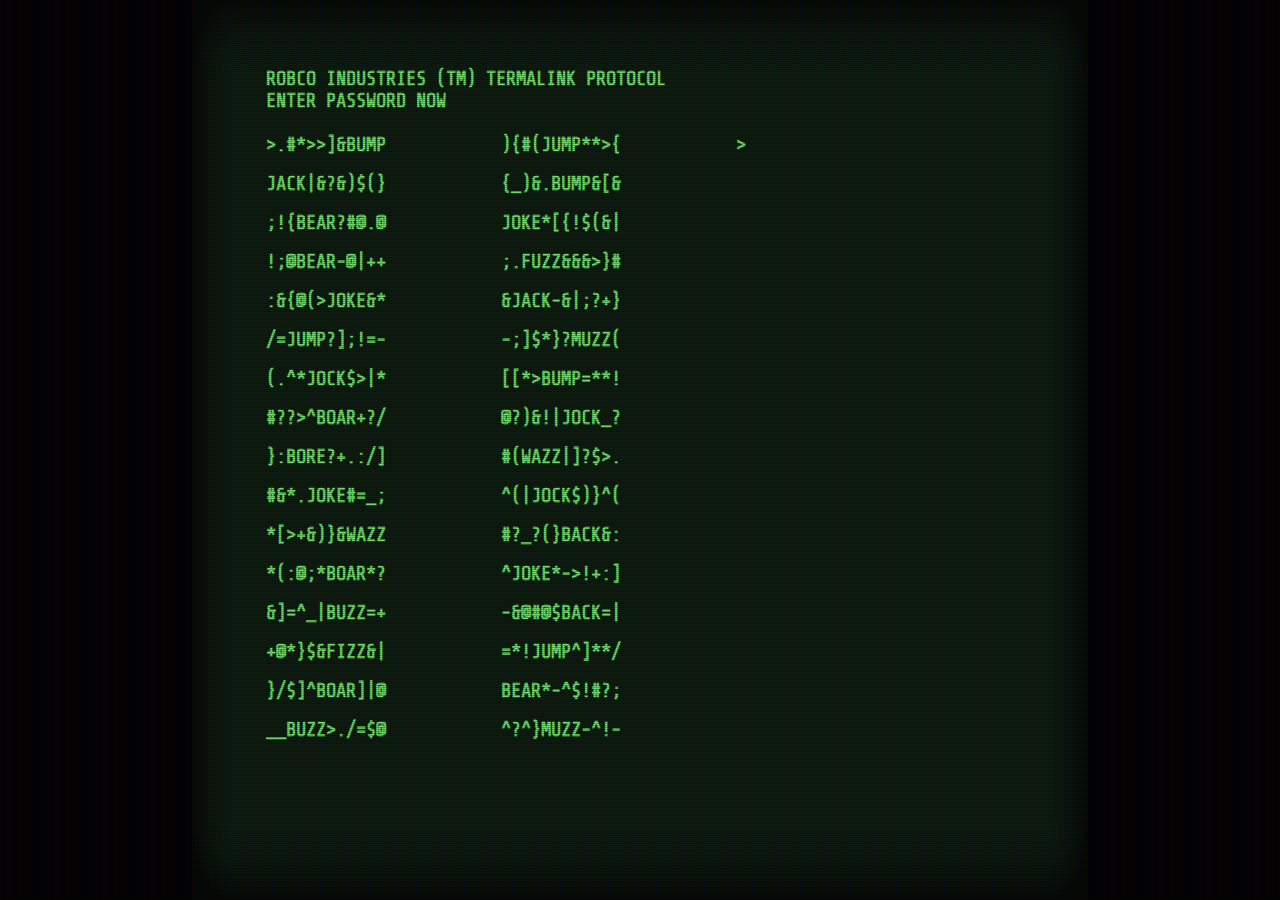
<file: index.html>
<!DOCTYPE html>
<html lang="en">

<head>
    <meta charset="UTF-8">
    <meta http-equiv="X-UA-Compatible" content="IE=edge">
    <meta name="viewport" content="width=device-width, initial-scale=1.0">
    <title>Document</title>
    <link rel="stylesheet" href="style.css">
    <link rel="preconnect" href="https://fonts.googleapis.com">
    <link rel="preconnect" href="https://fonts.gstatic.com" crossorigin>
    <link href="https://fonts.googleapis.com/css2?family=Share+Tech+Mono&display=swap" rel="stylesheet">
</head>

<body >
    <div class="terminal">
        <div class="screen crt">
            <p class="robcotext">ROBCO INDUSTRIES (TM) TERMALINK PROTOCOL</p>
            <p class="robcotext">ENTER PASSWORD NOW </p><br>
            <div class="terminalRowWrapper">
                <div class="terminalRows">
                    <p class="terminalRow"></p>
                    <p class="terminalRow"></p>
                    <p class="terminalRow"></p>
                    <p class="terminalRow"></p>
                    <p class="terminalRow"></p>
                    <p class="terminalRow"></p>
                    <p class="terminalRow"></p>
                    <p class="terminalRow"></p>
                    <p class="terminalRow"></p>
                    <p class="terminalRow"></p>
                    <p class="terminalRow"></p>
                    <p class="terminalRow"></p>
                    <p class="terminalRow"></p>
                    <p class="terminalRow"></p>
                    <p class="terminalRow"></p>
                    <p class="terminalRow"></p>
                </div>
                <div class="terminalRows">
                    <p class="terminalRow"></p>
                    <p class="terminalRow"></p>
                    <p class="terminalRow"></p>
                    <p class="terminalRow"></p>
                    <p class="terminalRow"></p>
                    <p class="terminalRow"></p>
                    <p class="terminalRow"></p>
                    <p class="terminalRow"></p>
                    <p class="terminalRow"></p>
                    <p class="terminalRow"></p>
                    <p class="terminalRow"></p>
                    <p class="terminalRow"></p>
                    <p class="terminalRow"></p>
                    <p class="terminalRow"></p>
                    <p class="terminalRow"></p>
                    <p class="terminalRow"></p>
                </div>
                <div class="output">
                    <span class="arrow">></span><input type="text" id="input" autofocus>
                </div>
            </div>
            </div>
    </div>
    <script src="script.js"></script>
</body>

</html>
</file>
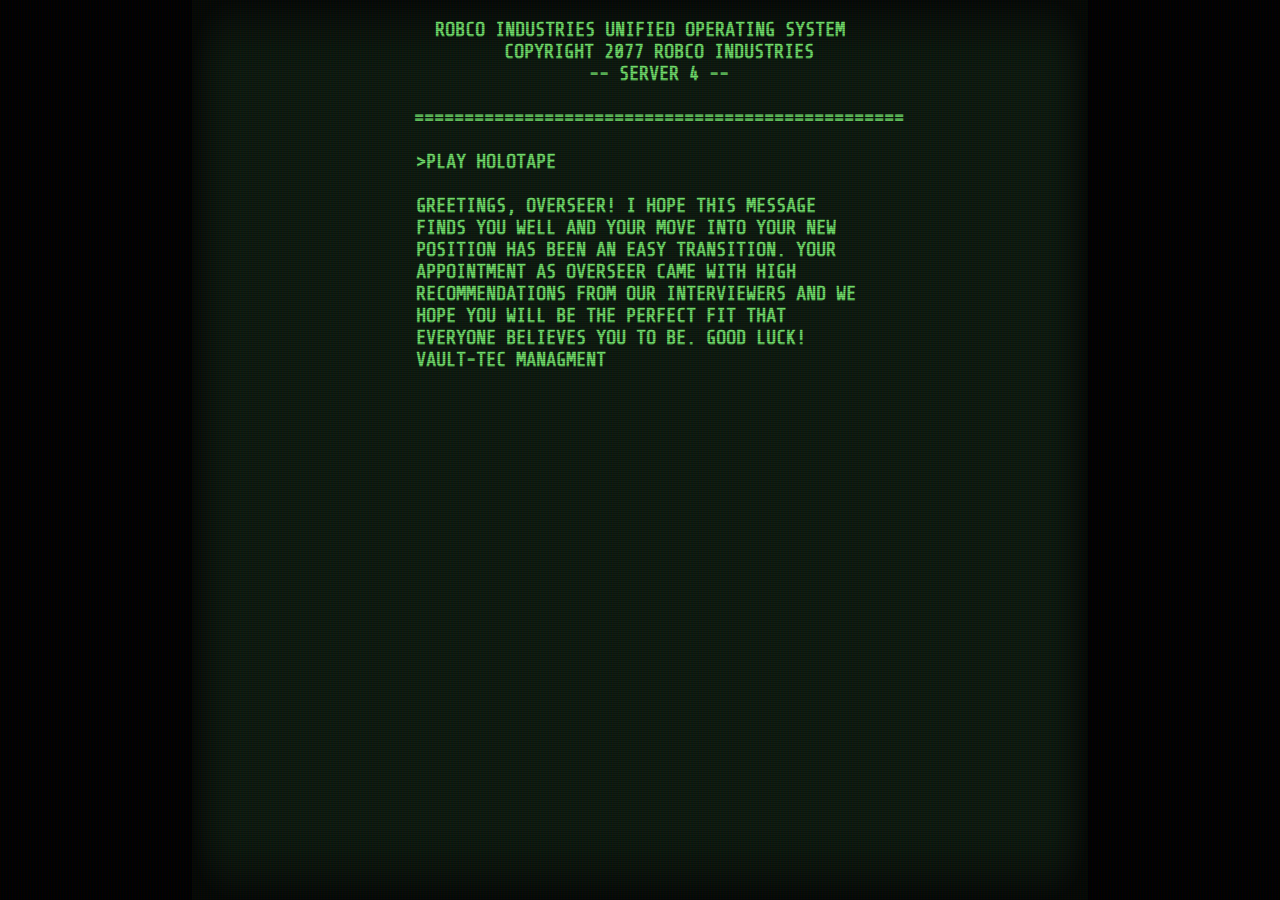
<file: home.html>
<!DOCTYPE html>
<html lang="en">

<head>
    <meta charset="UTF-8">
    <meta http-equiv="X-UA-Compatible" content="IE=edge">
    <meta name="viewport" content="width=device-width, initial-scale=1.0">
    <title>Document</title>
    <link rel="stylesheet" href="style.css">
    <link rel="preconnect" href="https://fonts.googleapis.com">
    <link rel="preconnect" href="https://fonts.gstatic.com" crossorigin>
    <link href="https://fonts.googleapis.com/css2?family=Share+Tech+Mono&display=swap" rel="stylesheet">
</head>

<body>
    <div class="terminal">
        <div class="homeScreen crt">
            <p class="robcotextTop">ROBCO INDUSTRIES UNIFIED OPERATING SYSTEM</p>
            <p class="robcotext">COPYRIGHT 2077 ROBCO INDUSTRIES</p>
            <p class="robcotext"> -- SERVER 4 --</p><br>
            <p class="robcotext">=================================================</p><br>
            <div class="homeContainer">
                <button id="button" autofocus>>PLAY HOLOTAPE</button> <br> <br>
                <p>

                    GREETINGS, OVERSEER! I HOPE THIS MESSAGE FINDS YOU WELL AND YOUR MOVE INTO YOUR NEW POSITION HAS
                    BEEN AN EASY TRANSITION. YOUR APPOINTMENT AS OVERSEER CAME WITH HIGH RECOMMENDATIONS FROM OUR
                    INTERVIEWERS AND WE HOPE YOU WILL BE THE PERFECT FIT THAT EVERYONE BELIEVES YOU TO BE. GOOD LUCK!

                    VAULT-TEC MANAGMENT

                </p>
            </div>
            <p class="robcotext"></p>
        </div>
    </div>
    <script>
        let enterSound = new Audio("sounds/ui_hacking_charenter_01.wav");
        let audio = new Audio("sounds/swingdoors.mp3");
        let button = document.getElementById("button");
        let isPlaying = 0;

        button.addEventListener("click", play);

        function play() {
            enterSound.play();
            if (isPlaying == 0) {
                audio.play();
                isPlaying++;
                button.innerHTML = ">PAUSE HOLOTAPE";
            } else if (isPlaying == 1) {
                audio.pause();
                isPlaying = 0;
                button.innerHTML = ">PLAY HOLOTAPE";
            }
        }
    </script>
</body>

</html>
</file>
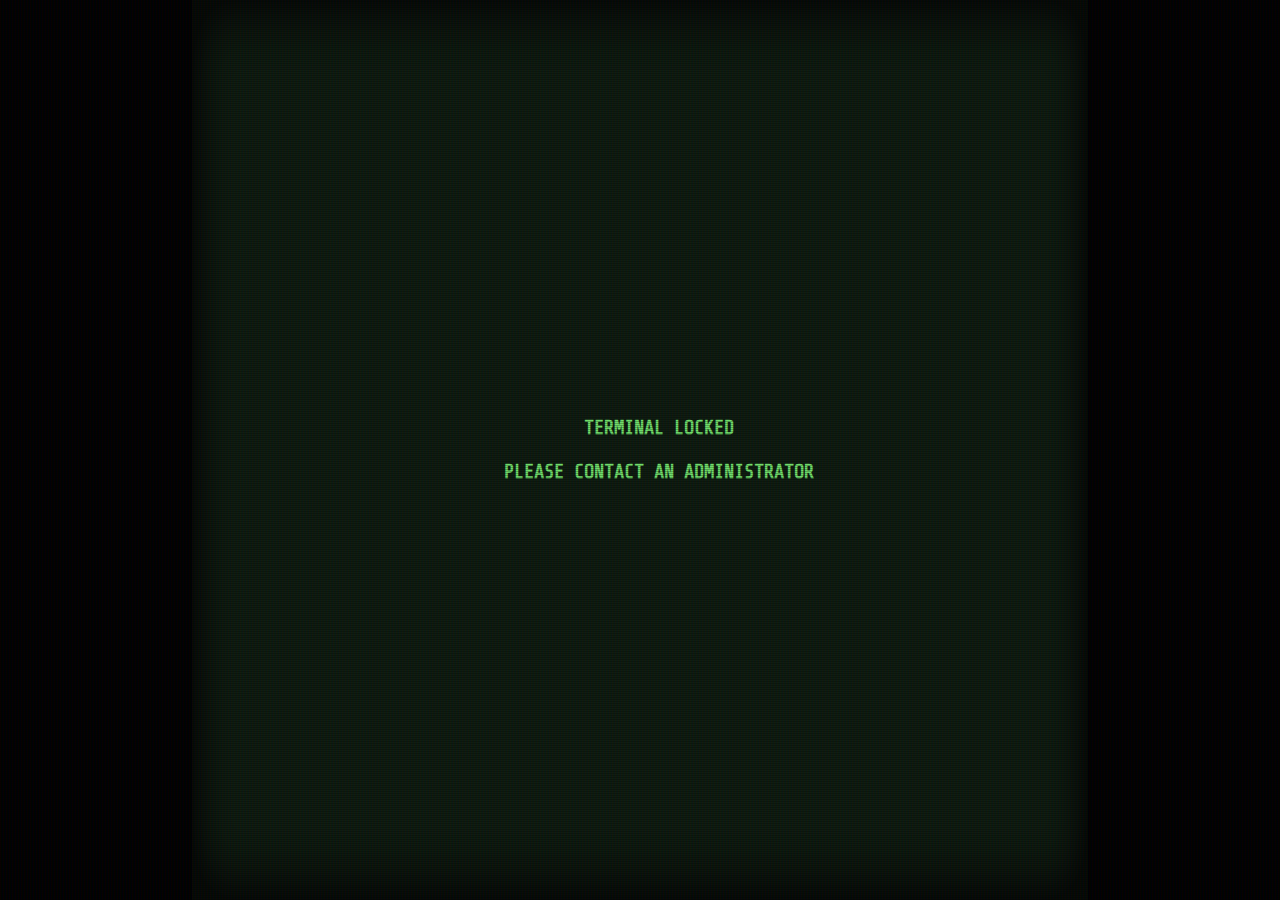
<file: locked.html>
<!DOCTYPE html>
<html lang="en">

<head>
    <meta charset="UTF-8">
    <meta http-equiv="X-UA-Compatible" content="IE=edge">
    <meta name="viewport" content="width=device-width, initial-scale=1.0">
    <title>Document</title>
    <link rel="stylesheet" href="style.css">
    <link rel="preconnect" href="https://fonts.googleapis.com">
    <link rel="preconnect" href="https://fonts.gstatic.com" crossorigin>
    <link href="https://fonts.googleapis.com/css2?family=Share+Tech+Mono&display=swap" rel="stylesheet">
</head>

<body>
    <div class="terminal">
        <div class="lockScreen crt">
            <p class="robcotext">TERMINAL LOCKED</p> <br>
            <p class="robcotext">PLEASE CONTACT AN ADMINISTRATOR</p>
        </div>
    </div>
    <script>
    </script>
</body>

</html>
</file>
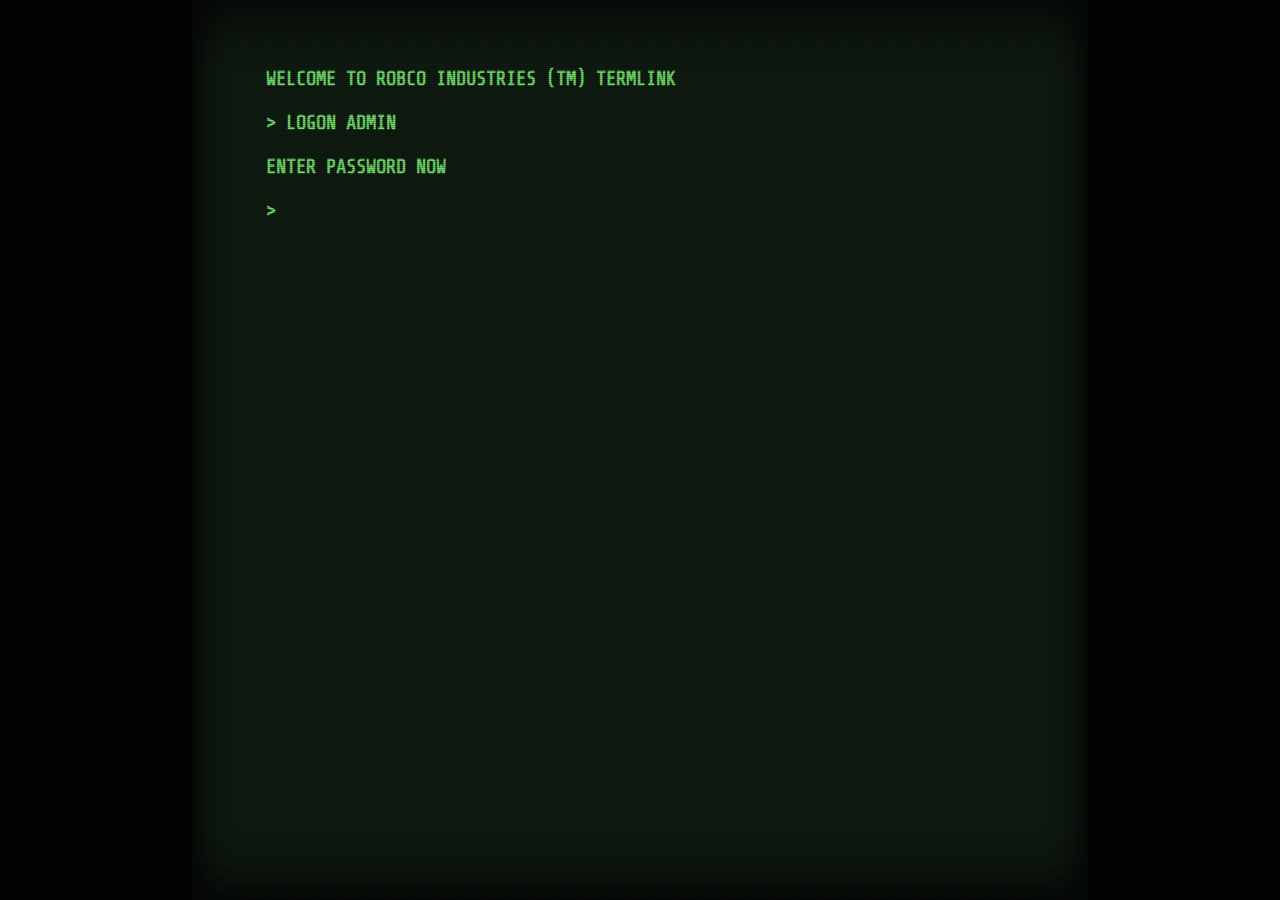
<file: login.html>
<!DOCTYPE html>
<html lang="en">

<head>
    <meta charset="UTF-8">
    <meta http-equiv="X-UA-Compatible" content="IE=edge">
    <meta name="viewport" content="width=device-width, initial-scale=1.0">
    <title>Document</title>
    <link rel="stylesheet" href="style.css">
    <link rel="preconnect" href="https://fonts.googleapis.com">
    <link rel="preconnect" href="https://fonts.gstatic.com" crossorigin>
    <link href="https://fonts.googleapis.com/css2?family=Share+Tech+Mono&display=swap" rel="stylesheet">
</head>

<body>
    <div class="terminal">
        <div class="screen crt">
            <p class="robcotext">WELCOME TO ROBCO INDUSTRIES (TM) TERMLINK</p> <br>
            <p class="robcotext">> LOGON ADMIN</p><br>
            <p class="robcotext">ENTER PASSWORD NOW</p><br>
            <p class="password"></p>
        </div>
    </div>
    <script>

        let i = 0;
        let password = ">****";

        function typeWriter() {
            if (i < password.length) {
                document.querySelector(".password").innerHTML += password.charAt(i);
                i++;
            }
            setTimeout(typeWriter, 1000);
        }

        window.onload = typeWriter();

        setTimeout(function () {
            window.location.href = "home.html";
        }, 4500);

    </script>
</body>

</html>
</file>
<file: style.css>
*{
    padding: 0;
    margin: 0;
    font-family: 'Share Tech Mono', monospace;
}

body{
    color: #72E26C;
    background-color: black;
    display: flex;
    justify-content: center;
    font-size: 1.5vw;
    font-weight: bold;
    overflow-y: hidden;
}

.terminal{
    width: 70vw;
    height: 100vh;
    background-image: url("img/terminal.jpeg");
    background-position:center;
    background-repeat: no-repeat;
    background-size: 100% 100%;
    display: flex;
    justify-content: center;
    align-items: center;
}

.screen{
    width: 92%;
    height: 85%;
}

.lockScreen{
    width: 100%;
    height: 100%;
    display: flex;
    flex-direction: column;
    justify-content: center;
    align-items: center;
    text-align: center;
}

.loginScreen{
    width: 100%;
    height: 100vh;
}

.homeScreen{
    width: 100%;
    height: 100vh;
    display: flex;
    flex-direction: column;
    align-items: center;
}

.robcotext, .password{
    margin-left: 2em;
}

.robcotextTop{
    margin-top: 1em;
}


#robcotext{
    width: 40%;
}

.attempts{
    width: auto;
    height: auto;
    margin-left: 1em;
    margin-bottom: 1em;
    display: flex;
}

.terminalRowWrapper{
    width: 95%;
    height: 85%;
    margin-left: 2em;
    display: flex;
}

.terminalRows{
    width: 30%;
    height: 100%;
}

.output{
    width: 30%;
    height: 100%;
}
.terminalRow{
    width: 100%;
    height: 6%;
}

span:hover{
    color: black;
    background-color: #72E26C;
}

input[type="text"]
{
    color: #72E26C;
    background: transparent;
    border: none;
    font-size: 1em;
    font-weight: bold;
    text-transform: uppercase;
}

input::placeholder{
    color: #72E26C;
  }

input:focus{
    outline: none;
}

.homeContainer{
    width: 50%;
    text-align: left;
}

button{
    color: #72E26C;
    background: transparent;
    border: none;
    font-size: 1em;
    font-weight: bold;
    outline: none;
}

button:hover{
    color: black;
    background-color: #72E26C;
}

/* crt effect from: http://aleclownes.com/2017/02/01/crt-display.html */
.crt::before {
    content: " ";
    display: block;
    position: absolute;
    top: 0;
    left: 0;
    bottom: 0;
    right: 0;
    background: linear-gradient(rgba(18, 16, 16, 0) 50%, rgba(0, 0, 0, 0.25) 50%), linear-gradient(90deg, rgba(255, 0, 0, 0.06), rgba(0, 255, 0, 0.02), rgba(0, 0, 255, 0.06));
    z-index: 2;
    background-size: 100% 2px, 3px 100%;
    pointer-events: none;
  }
</file>
